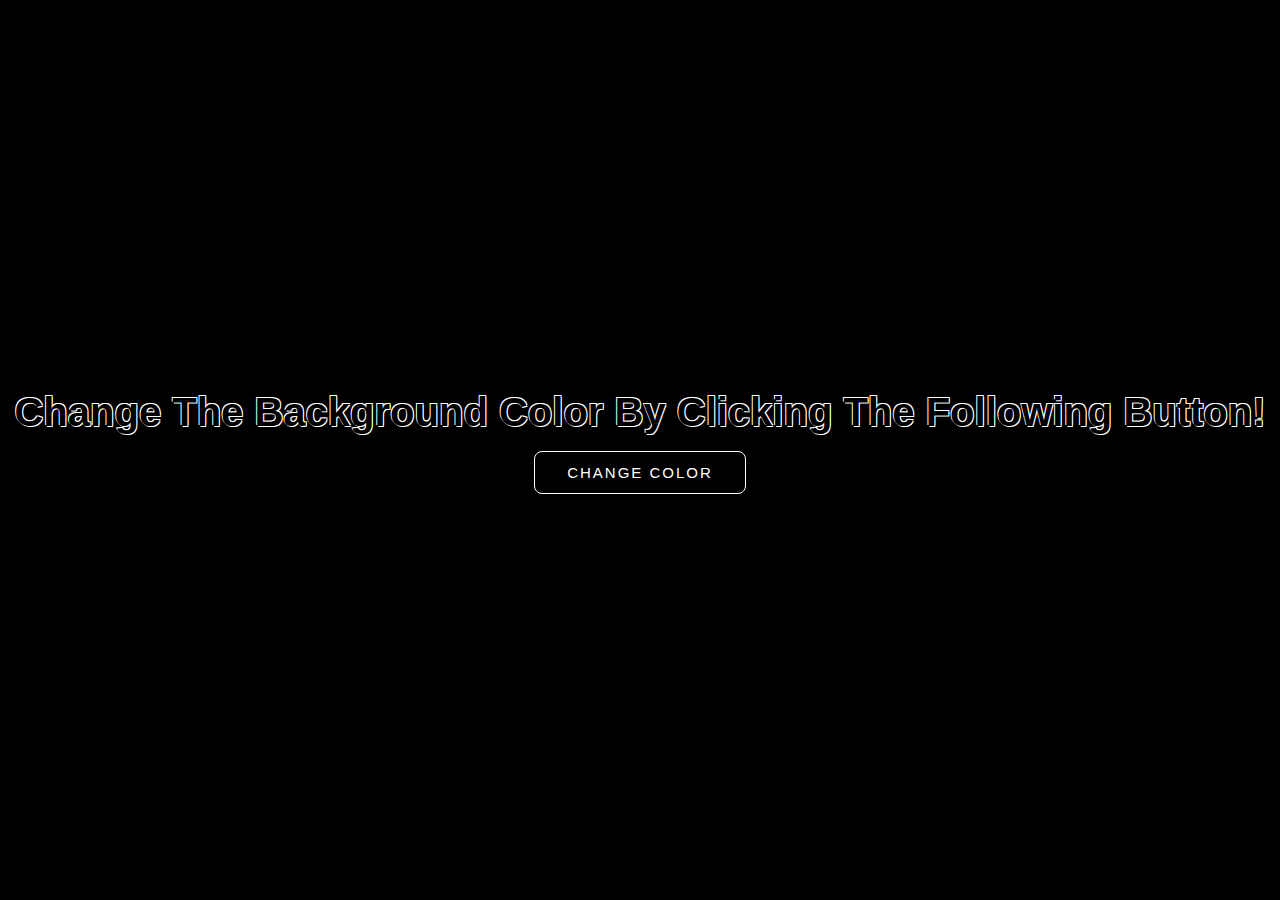
<file: DOM-Mini-Project1/index.html>
<!DOCTYPE html>
<html lang="en">
<head>
    <meta charset="UTF-8">
    <meta name="viewport" content="width=device-width, initial-scale=1.0">
    <title>Change The Background Color</title>
    <!-- External CSS -->
    <link rel="stylesheet" href="style.css">
</head>
<body>
    <div class="container" id="root">
        <!-- Context Title -->
        <h1>
            Change The Background Color By Clicking The Following Button!
        </h1>
        <!-- Button for change bg -->
        <button id="change-color">Change Color</button>

    </div>

    <!-- JavaScript -->
    <script src="./app.js"></script>
</body>
</html>
</file>
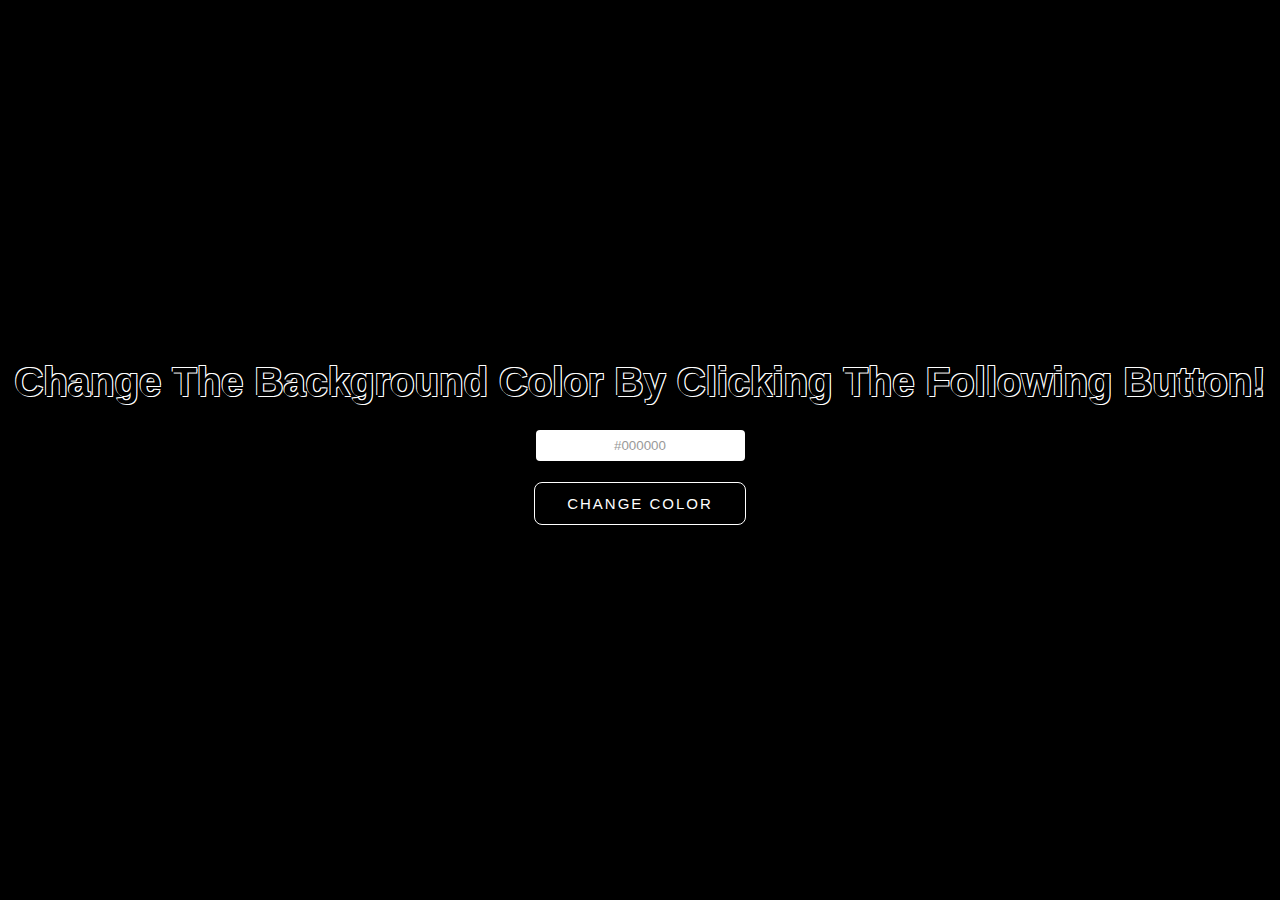
<file: DOM-Mini-Project2/index.html>
<!DOCTYPE html>
<html lang="en">
<head>
    <meta charset="UTF-8">
    <meta name="viewport" content="width=device-width, initial-scale=1.0">
    <title>Change The Background Color by HEX</title>
    <!-- External CSS -->
    <link rel="stylesheet" href="style.css">
</head>
<body>
    <div class="container" id="root">
        <!-- Context Title -->
        <h1>
            Change The Background Color By Clicking The Following Button!
        </h1>
        <input type="text" disabled value="#000000" id="output">
        <!-- Button for change bg -->
        <button id="change-btn">Change Color</button>

    </div>

    <!-- JavaScript -->
     <script src="./app.js"></script>
</body>
</html>
</file>
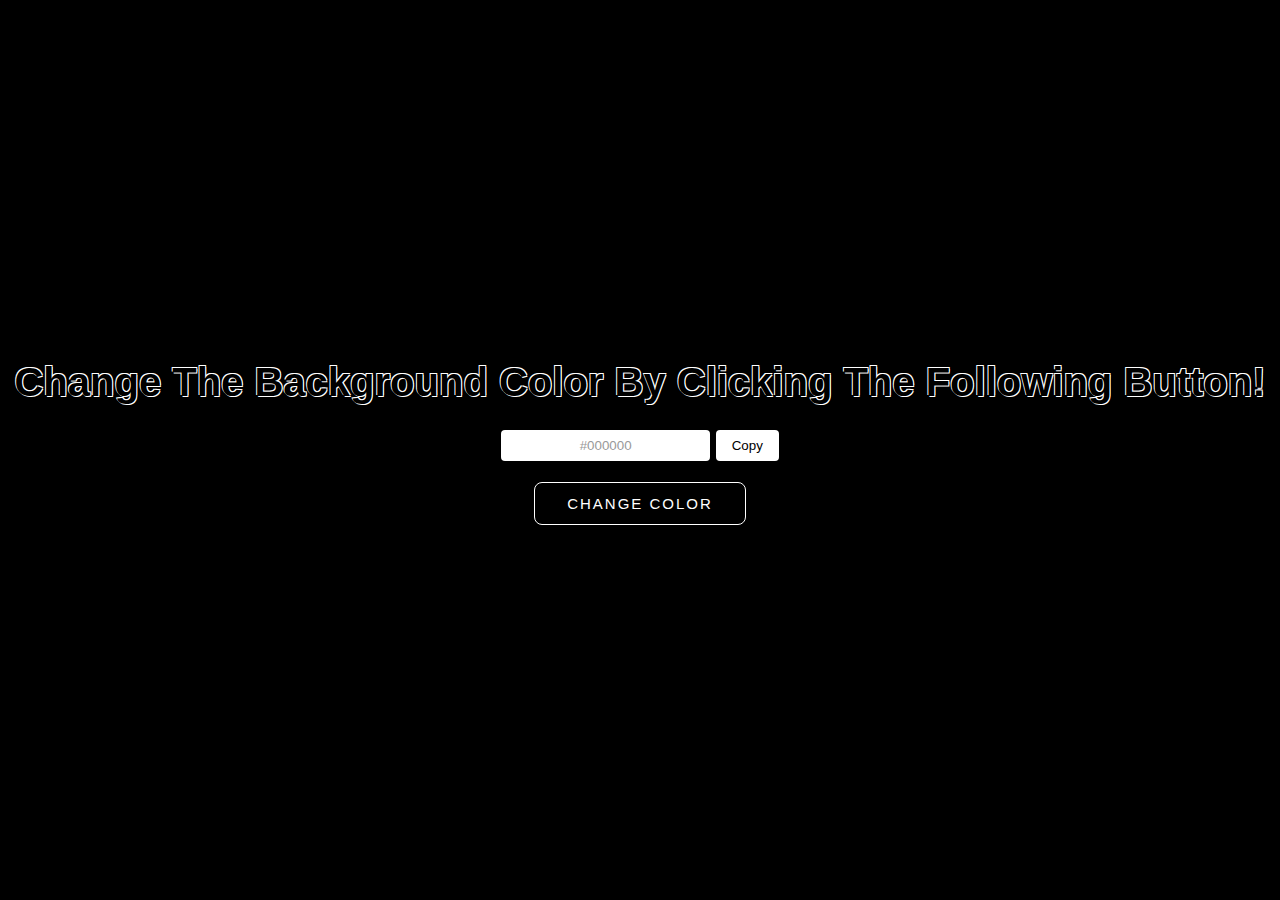
<file: DOM-Mini-Project3/index.html>
<!DOCTYPE html>
<html lang="en">
<head>
    <meta charset="UTF-8">
    <meta name="viewport" content="width=device-width, initial-scale=1.0">
    <title>Change The Background Color by HEX</title>
    <!-- External CSS -->
    <link rel="stylesheet" href="style.css">
</head>
<body>
    <div class="container" id="root">
        <!-- Context Title -->
        <h1>
            Change The Background Color By Clicking The Following Button!
        </h1>
        <div>
            <input type="text" disabled value="#000000" id="output">
            <button class="copy" id="copy" title="copy to clipboard">Copy</button>
        </div>

        <!-- Button for change bg -->
        <button class="change-color" id="change-btn">Change Color</button>

    </div>

    <!-- JavaScript -->
     <script src="./app.js"></script>
</body>
</html>
</file>
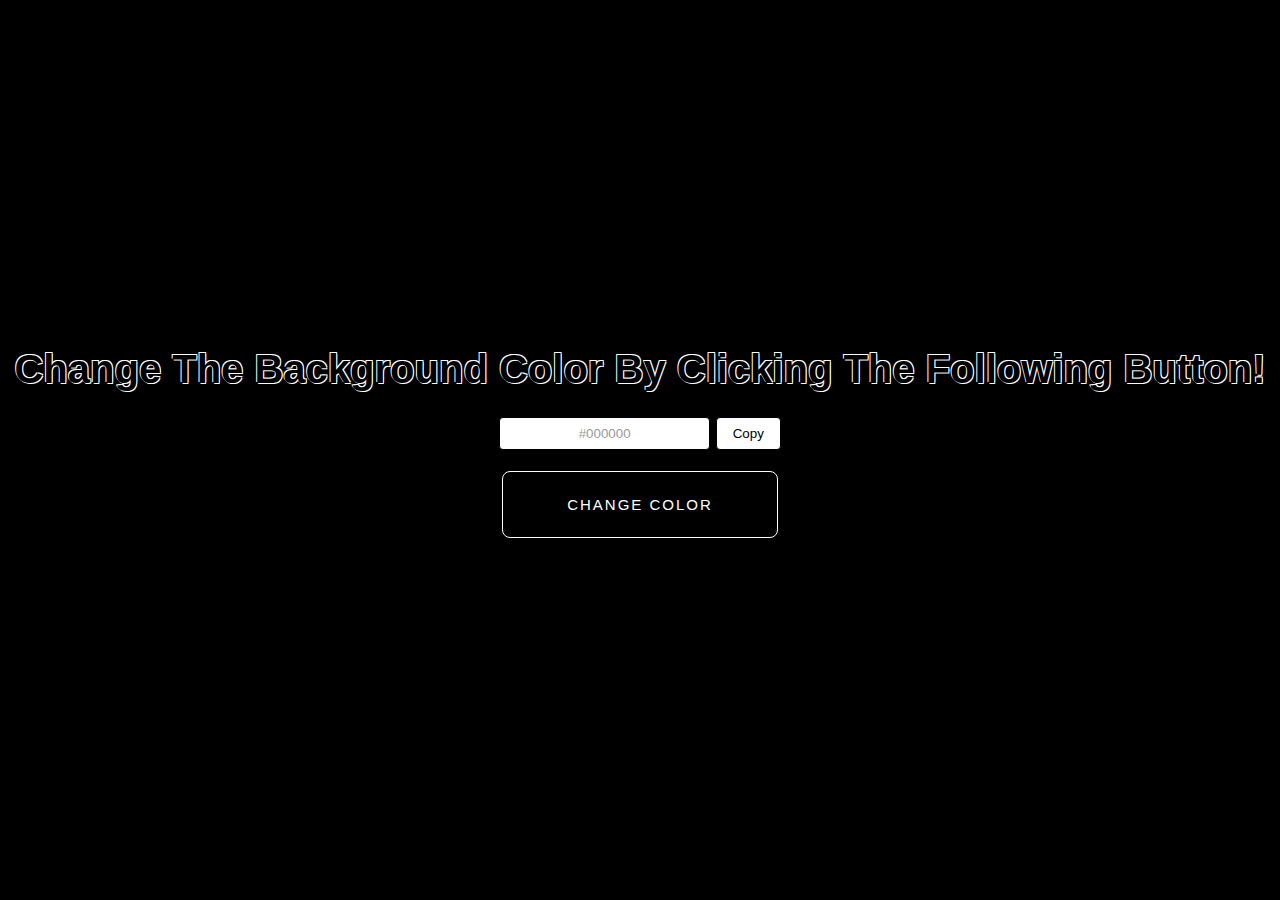
<file: DOM-Mini-Project5/index.html>
<!DOCTYPE html>
<html lang="en">
<head>
    <meta charset="UTF-8">
    <meta name="viewport" content="width=device-width, initial-scale=1.0">
    <title>Change The Background Color by HEX</title>
    <!-- External CSS -->
    <link rel="stylesheet" href="style.css">
</head>

<body>
    <div class="container" id="root">
        <!-- Context Title -->
        <h1>
            Change The Background Color By Clicking The Following Button!
        </h1>
        <div>
            <input type="text" value="#000000" id="output">
            <button class="copy" id="copy" title="copy to clipboard">Copy</button>
        </div>

        <!-- Button for change bg -->
        <button class="change-color" id="change-btn">Change Color</button>

    </div>

    <!-- JavaScript -->
    <script src="./app.js"></script>
</body>
</html>
</file>
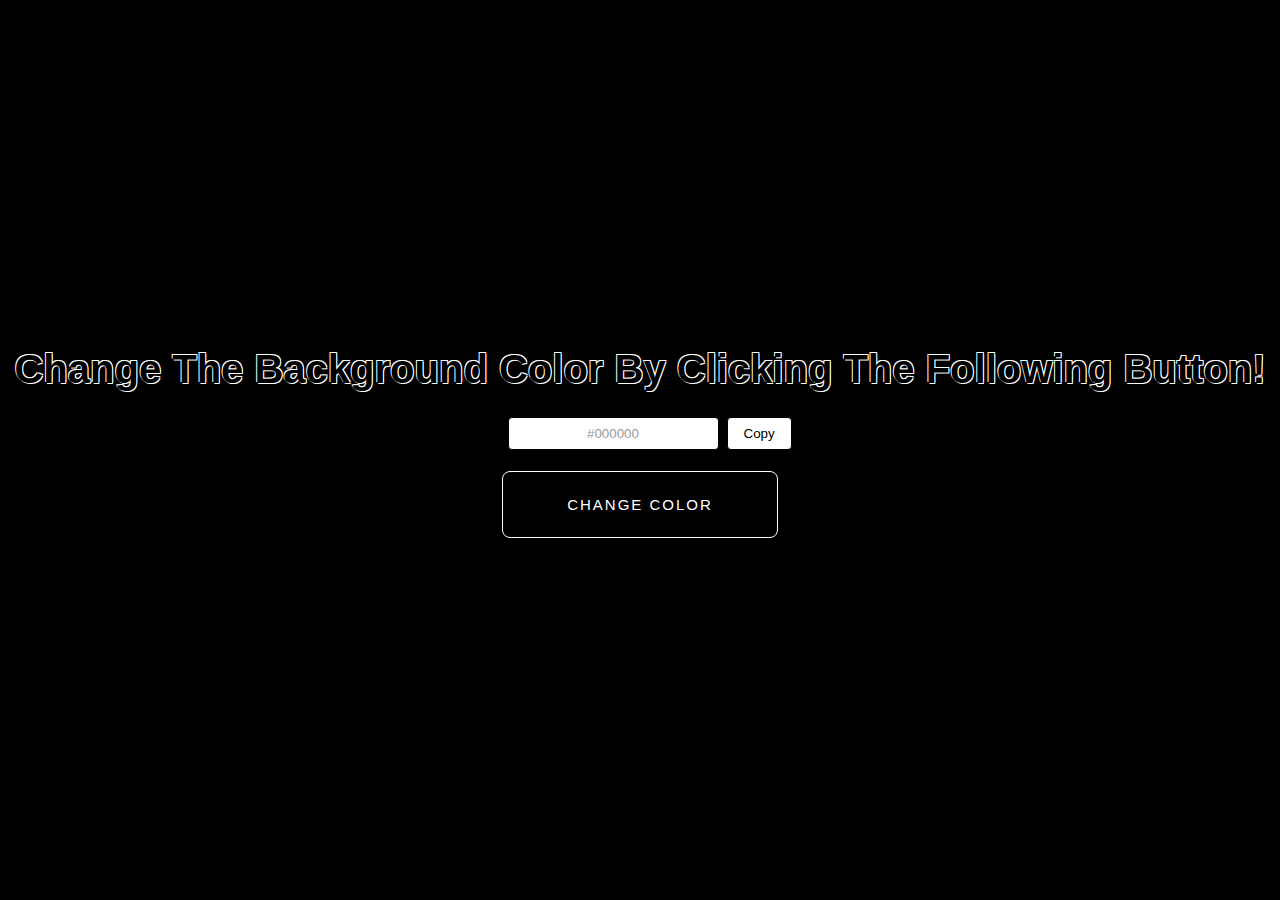
<file: DOM-Mini-Project6/index.html>
<!DOCTYPE html>
<html lang="en">
<head>
    <meta charset="UTF-8">
    <meta name="viewport" content="width=device-width, initial-scale=1.0">
    <title>Change The Background Color by HEX</title>
    <!-- External CSS -->
    <link rel="stylesheet" href="style.css">
</head>

<body>
    <div class="container" id="root">
        <!-- Context Title -->
        <h1>
            Change The Background Color By Clicking The Following Button!
        </h1>
        <div class="input-group">
            <div class="input-icon">#</div>
            <input clas="output" type="text" value="#000000" id="output">
            <button class="copy-btn" id="copy-btn" title="copy to clipboard">Copy</button>
        </div>

        <!-- Button for change bg -->
        <button class="change-color" id="change-btn">Change Color</button>

    </div>

    <!-- JavaScript -->
    <script src="./app.js"></script>
</body>
</html>
</file>
<file: DOM-Mini-Project1/style.css>
*,
*::before,
*::after{
    margin: 0;
    padding: 0;
    box-sizing: border-box;
}

body{
    font-family: 'Gill Sans', 'Gill Sans MT', Calibri, 'Trebuchet MS', sans-serif;
    font-size: 20px;
    background-color: #000;
    width: 100vw;
    height: 100vh;
}

.container{
    width: 100%;
    height: 100%;
    display: flex;
    flex-direction: column;
    justify-content: center;
    align-items: center;
}

button{
    padding: .75rem 2rem;
    margin: 1rem 0;
    outline: 0;
    background-color: #000;
    color: #fff;
    border: 1px solid #fff;
    border-radius: 0.5rem;
    font-size: 15px;
    text-transform: uppercase;
    letter-spacing: 2px;
    cursor: pointer;
}

button:hover{
    background-color: #fff;
    color: #000;
    border: 1px solid #000;
}

h1{
    text-shadow: -1px -1px 0 #fff, 1px -1px 0 #fff, 1px 1px 0 #fff; 
    text-align: center;
}
</file>
<file: DOM-Mini-Project2/style.css>
*,
*::before,
*::after{
    margin: 0;
    padding: 0;
    box-sizing: border-box;
}

body{
    font-family: 'Gill Sans', 'Gill Sans MT', Calibri, 'Trebuchet MS', sans-serif;
    font-size: 20px;
    background-color: #000;
    width: 100vw;
    height: 100vh;
}

.container{
    width: 100%;
    height: 100%;
    display: flex;
    flex-direction: column;
    justify-content: center;
    align-items: center;
}

input[type='text']:disabled{
    background-color: #fff;
    color: #999;
    border: #000;
    padding: 0.5rem 1rem;
    border-radius: 0.25rem;
    margin: 25px 0px 5px 0px;
    text-align: center;
}

button{
    padding: .75rem 2rem;
    margin: 1rem 0;
    outline: 0;
    background-color: #000;
    color: #fff;
    border: 1px solid #fff;
    border-radius: 0.5rem;
    font-size: 15px;
    text-transform: uppercase;
    letter-spacing: 2px;
    cursor: pointer;
}

button:hover{
    background-color: #fff;
    color: #000;
    border: 1px solid #000;
}

h1{
    text-shadow: -1px -1px 0 #fff, 1px -1px 0 #fff, 1px 1px 0 #fff; 
    text-align: center;
}
</file>
<file: DOM-Mini-Project3/style.css>
*,
*::before,
*::after{
    margin: 0;
    padding: 0;
    box-sizing: border-box;
}

body{
    font-family: 'Gill Sans', 'Gill Sans MT', Calibri, 'Trebuchet MS', sans-serif;
    font-size: 20px;
    background-color: #000;
    width: 100vw;
    height: 100vh;
}

.container{
    width: 100%;
    height: 100%;
    display: flex;
    flex-direction: column;
    justify-content: center;
    align-items: center;
}

input[type='text']:disabled{
    background-color: #fff;
    color: #999;
    border: #000;
    padding: 0.5rem 1rem;
    border-radius: 0.25rem;
    margin: 25px 0px 5px 0px;
    text-align: center;
}

.copy{
    background-color: #fff;
    color: #000;
    border: #000;
    padding: 0.5rem 1rem;
    border-radius: 0.25rem;
    margin: 25px 0px 5px 0px;
    cursor: pointer;
}

.change-color{
    padding: .75rem 2rem;
    margin: 1rem 0;
    outline: 0;
    background-color: #000;
    color: #fff;
    border: 1px solid #fff;
    border-radius: 0.5rem;
    font-size: 15px;
    text-transform: uppercase;
    letter-spacing: 2px;
    cursor: pointer;
}

.change-color:hover{
    background-color: #fff;
    color: #000;
    border: 1px solid #000;
}

h1{
    text-shadow: -1px -1px 0 #fff, 1px -1px 0 #fff, 1px 1px 0 #fff; 
    text-align: center;
}
</file>
<file: DOM-Mini-Project5/style.css>
*,
*::before,
*::after{
    margin: 0;
    padding: 0;
    box-sizing: border-box;
}

body{
    font-family: 'Gill Sans', 'Gill Sans MT', Calibri, 'Trebuchet MS', sans-serif;
    font-size: 20px;
    background-color: #000;
    width: 100vw;
    height: 100vh;
}

.container{
    width: 100%;
    height: 100%;
    display: flex;
    flex-direction: column;
    justify-content: center;
    align-items: center;
}

input[type='text']{
    background-color: #fff;
    color: #999;
    border: 1px solid #000;
    padding: 0.5rem 1rem;
    border-radius: 0.25rem;
    margin: 25px 0px 5px 0px;
    text-align: center;
}

.copy{
    background-color: #fff;
    color: #000;
    border: 1px solid #000;
    padding: 0.5rem 1rem;
    border-radius: 0.25rem;
    margin: 25px 0px 5px 0px;
    cursor: pointer;
}

.toast-message{
    position: fixed;
    top: 2rem;
    right: 2rem;
    background-color: #3E7B27;
    color: #000;
    border: 1px solid #fff;
    border-radius: 0.25rem;
    padding: 1rem 2rem;
    cursor: pointer;
    box-shadow: 0 4px 8px 0 rgba(0, 0, 0, 0.2);
}

.toast-message-slide-in {
    animation: toast-animation-in 0.6s ease-in;
}

.toast-message-slide-out {
    animation: toast-animation-out 0.6s ease-in;
}

@keyframes toast-animation-in{
    from{
        transform: translateX(200px);
        opacity: 0;
    }
    to{
        transform: translateX(0px);
        opacity: 1;
    }
}

@keyframes toast-animation-out{
    from{
        transform: translateX(0);
        opacity: 1;
    }
    to{
        transform: translateX(200px);
        opacity: 0;      
    }
}

.change-color{
    padding: 1.5rem 4rem;
    margin: 1rem 0;
    outline: 0;
    background-color: #000;
    color: #fff;
    border: 1px solid #fff;
    border-radius: 0.5rem;
    font-size: 15px;
    text-transform: uppercase;
    letter-spacing: 2px;
    cursor: pointer;
}

.change-color:hover{
    background-color: #fff;
    color: #000;
    border: 1px solid #000;
}

h1{
    text-shadow: -1px -1px 0 #fff, 1px -1px 0 #fff, 1px 1px 0 #fff; 
    text-align: center;
}
</file>
<file: DOM-Mini-Project6/style.css>
*,
*::before,
*::after{
    margin: 0;
    padding: 0;
    box-sizing: border-box;
}

body{
    font-family: 'Gill Sans', 'Gill Sans MT', Calibri, 'Trebuchet MS', sans-serif;
    font-size: 20px;
    background-color: #000;
    width: 100vw;
    height: 100vh;
}

.container{
    width: 100%;
    height: 100%;
    display: flex;
    flex-direction: column;
    justify-content: center;
    align-items: center;
}

.input-group{
    display: flex;
    align-items: center;
    gap: 0.5rem;
    position: relative;
    overflow: hidden;
}

.input-icon{
    
}


input[type='text'],
input[type='text']:disabled{
    background-color: #fff;
    color: #999;
    border: 1px solid #000;
    padding: 0.5rem 1rem;
    border-radius: 0.25rem;
    margin: 25px 0px 5px 0px;
    text-align: center;
}

.copy-btn{
    background-color: #fff;
    color: #000;
    border: 1px solid #000;
    padding: 0.5rem 1rem;
    border-radius: 0.25rem;
    margin: 25px 0px 5px 0px;
    cursor: pointer;
}

.toast-message{
    position: fixed;
    top: 2rem;
    right: 2rem;
    background-color: #3E7B27;
    color: #000;
    border: 1px solid #fff;
    border-radius: 0.25rem;
    padding: 1rem 2rem;
    cursor: pointer;
    box-shadow: 0 4px 8px 0 rgba(0, 0, 0, 0.2);
}

.toast-message-slide-in {
    animation: toast-animation-in 0.6s ease-in;
}

.toast-message-slide-out {
    animation: toast-animation-out 0.6s ease-in;
}

@keyframes toast-animation-in{
    from{
        transform: translateX(200px);
        opacity: 0;
    }
    to{
        transform: translateX(0px);
        opacity: 1;
    }
}

@keyframes toast-animation-out{
    from{
        transform: translateX(0);
        opacity: 1;
    }
    to{
        transform: translateX(200px);
        opacity: 0;      
    }
}

.change-color{
    padding: 1.5rem 4rem;
    margin: 1rem 0;
    outline: 0;
    background-color: #000;
    color: #fff;
    border: 1px solid #fff;
    border-radius: 0.5rem;
    font-size: 15px;
    text-transform: uppercase;
    letter-spacing: 2px;
    cursor: pointer;
}

.change-color:hover{
    background-color: #fff;
    color: #000;
    border: 1px solid #000;
}

h1{
    text-shadow: -1px -1px 0 #fff, 1px -1px 0 #fff, 1px 1px 0 #fff; 
    text-align: center;
}
</file>
